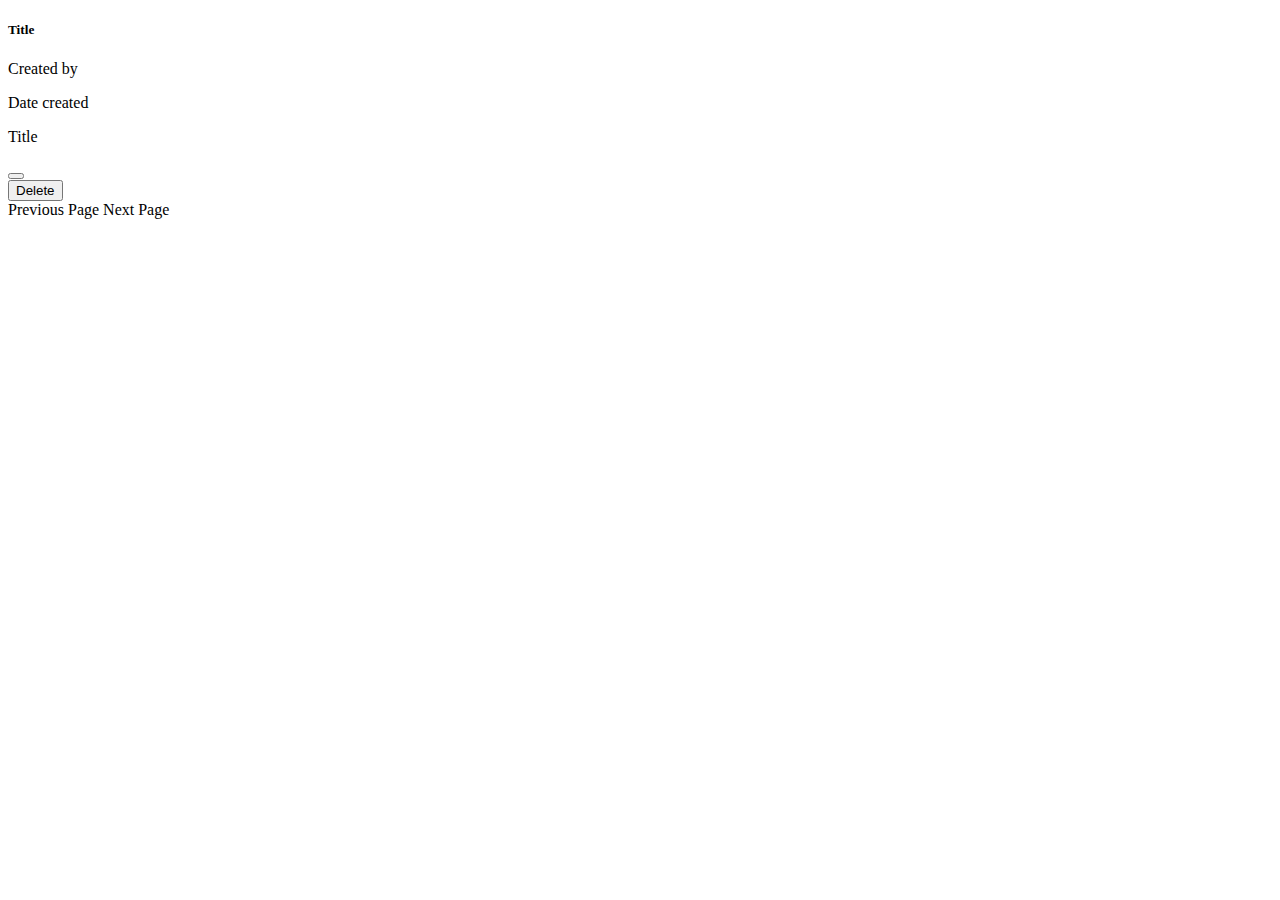
<file: src/main/resources/templates/index.html>
<!DOCTYPE html>
<html xmlns:th="http://www.thymeleaf.org" xmlns:sec="http://www.w3.org/1999/xhtml">

<head th:insert="fragments/fragments :: head-content">
</head>
<body>
<nav th:insert="fragments/fragments :: nav-bar-fragment(${user})">
</nav>

<div class="block-container">
    <div class="itemas" th:each="post : ${posts}">
        <div th:style="'background:url(' + ${post.getImageUrl()} + '); background-position: center; background-size: cover;' "
             class="cololo-gg">
        </div>
        <div class="post-details-whole-block-padding">
            <h5 class="card-title text-white" th:text="${post.getTitle()}">Title</h5>
            <p class="card-subtitle mb-2 text-muted" th:text="${post.getAuthorName()}">Created by</p>
            <p class="card-subtitle mb-2 text-muted" th:text="${post.getTime()}">Date created</p>
            <p class="card-subtitle mb-2 text-muted" th:text="'Comments: '+ ${post.getComments().size()}">Title</p>
            <div class="btn-group" role="group" aria-label="Basic mixed styles example">
                <a th:href="@{/post/details/{id}(id=${post.getId()})}">
                    <button
                            type="button"
                            class="btn btn-warning"
                            th:text="#{lang.details}"
                            >
                    </button>
                </a>
                <div th:if="${user.canEditArticles()}">
                    <div th:if="${post.getUserId().equals(user.getId()) || user.isAdmin()}">
                        <form th:action="@{/private/post/remove/{id}(id=${post.getId()})}" th:method="delete">
                            <input type="hidden" name="method" value="delete"/>
                            <button type="submit" class="btn btn-danger" th:text="#{lang.delete}">Delete</button>
                        </form>
                    </div>
                </div>
                </div>
            </div>
        </div>
    <div class="kitipsl">
        <a class="mygtukas" th:if="${pageNumber ne empty and pageNumber ne 0}" th:href="@{/(pageNumber=${pageNumber - 1})}" th:text="#{lang.previous.page}">Previous Page</a>
        <a class="mygtukas nextpagebtn" th:if="${hasNextPage}" th:href="@{/(pageNumber=${pageNumber + 1})}" th:text="#{lang.next.page}">Next Page </a>
    </div>
</div>
    </div>
</body>
</html>
</file>
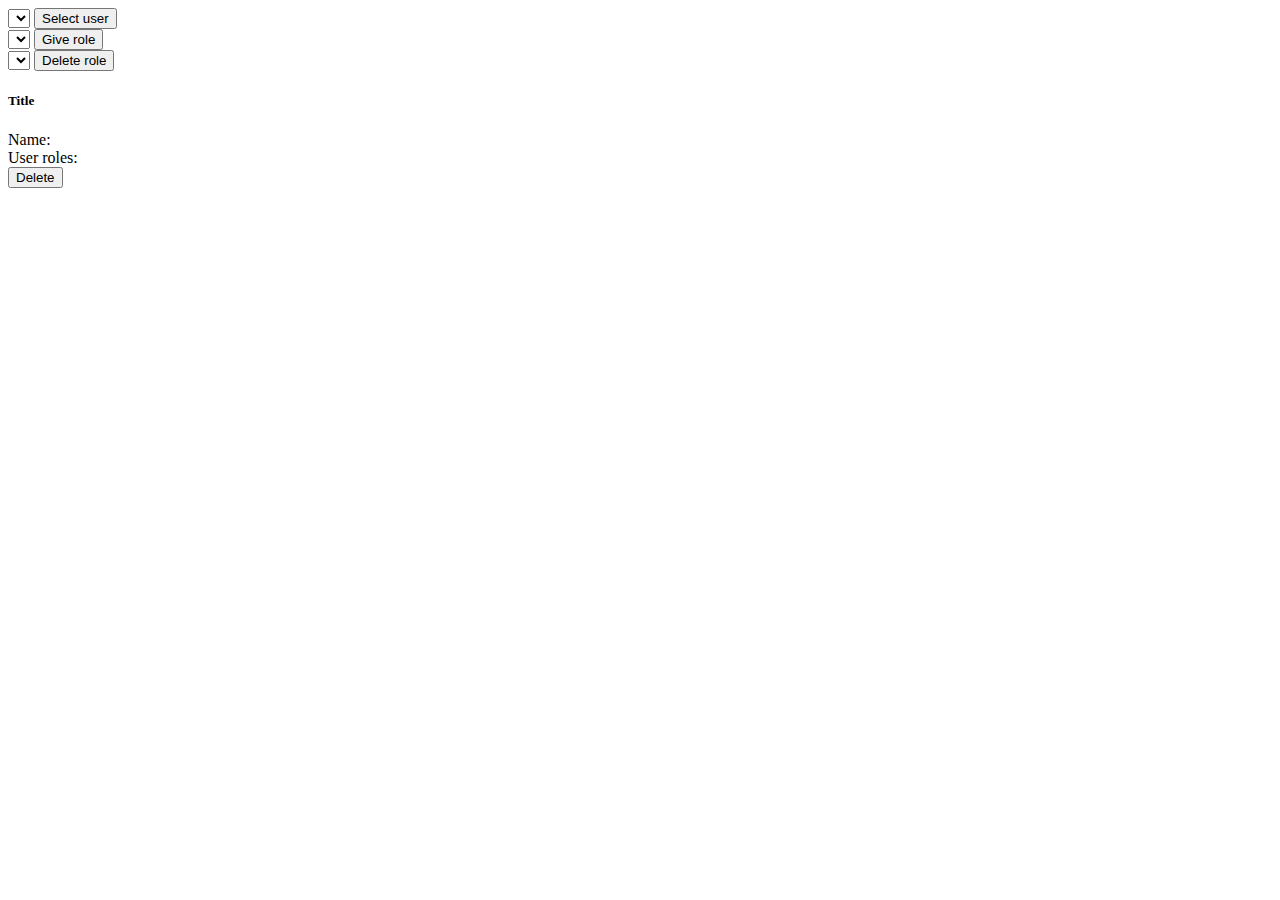
<file: src/main/resources/templates/adminpanel.html>
<!DOCTYPE html>
<html lang="en"
      xmlns:th="http://www.thymeleaf.org"
      xmlns="http://www.w3.org/1999/html" xmlns:sec="http://www.w3.org/1999/xhtml">
<head th:insert="fragments/fragments :: head-content">
</head>
<body>
<nav th:insert="fragments/fragments :: nav-bar-fragment(${authUser})">
</nav>
<div class="admin-panel-main-container">
    <div class="admin-panel-container">
        <div class="btn-group">
            <form th:action="@{/private/admin-panel}" method="post" th:object="${user}">
                <select class="form-select bg-dark text-muted" th:field="*{id}">
                    <option
                            th:each="userz : ${users}"
                            th:text="${userz.username}"
                            th:value="${userz.id}"
                    ></option>
                </select>
                <button type="submit" class="btn btn-primary btn-sm" th:text="#{lang.select.user}">Select user</button>
            </form>
            <form th:action="@{/private/addrole}" method="post" th:object="${editUserForm}">
                <input type="hidden" th:field="*{userId}"/>
                <select class="form-select bg-dark text-muted" th:field="*{roleId}" th:value="*{roleId}">
<                    <option
                            th:each="role : ${roles}"
                            th:text="${role.toString()}"
                            th:value="${role.id}"
                    ></option>>
                </select>
                <button type="submit" th:text="#{lang.give.role}" class="btn btn-primary btn-sm">Give role</button>
            </form>
            <form th:action="@{/private/removerole}" method="post" th:object="${editUserForm}">
                <input type="hidden" th:field="*{userId}"/>
                <select class="form-select bg-dark text-muted" th:field="*{roleId}" th:value="*{roleId}">
                    <                    <option
                        th:each="role : ${roles}"
                        th:text="${role.toString()}"
                        th:value="${role.id}"
                ></option>>
                </select>
                <input type="hidden" name="_method" value="delete"/>
                <button type="submit" class="btn btn-primary btn-sm" th:text="#{lang.delete.role}">Delete role</button>
            </form>
        </div>
        <div id="admin-panel-user-info-container">
            <div class="user-info-content">
                <div th:style="'background:url(' + ${user.avatarImgUrl} + '); background-position: center; background-size: cover;'"
                     class="user-image-block">
                </div>
                <div class="article-preview-content-block user-info-position">
                    <div class="user-info-content-row">
                        <h5 class="text-white" th:text="${user.getUsername()}"></h5>
                        <h5 class="card-title text-white" th:text="${user.getId()}" id="content">Title</h5>
                    </div>
                    <div class="user-info-content-row">
                        <label class="text-white" for="username" th:text="#{lang.name}">Name:</label>
                        <b class="card-title text-white" th:text="${user.getName()}" id="username"></b>
                    </div>
                    <div class="user-info-content-row">
                        <label class="text-white" for="roleName" th:text="#{lang.role}">User roles:</label>
                        <b class="card-title text-white" th:each="userRole : ${user.getRoles()}"
                           th:text="${userRole} + ' '"
                           id="roleName"></b>
                        <form
                                th:action="@{/user/delete/{id}(id=${user.getId()})}"
                                th:method="delete"
                        >
                            <input type="hidden" name="_method" value="delete"/>
                            <button class="btn btn-danger w-100 delete-button" type="submit" th:text="#{lang.delete}">Delete</button>
                        </form>
                    </div>
                </div>
            </div>
        </div>
    </div>
</div>
</div>
</body>
</html>
</file>
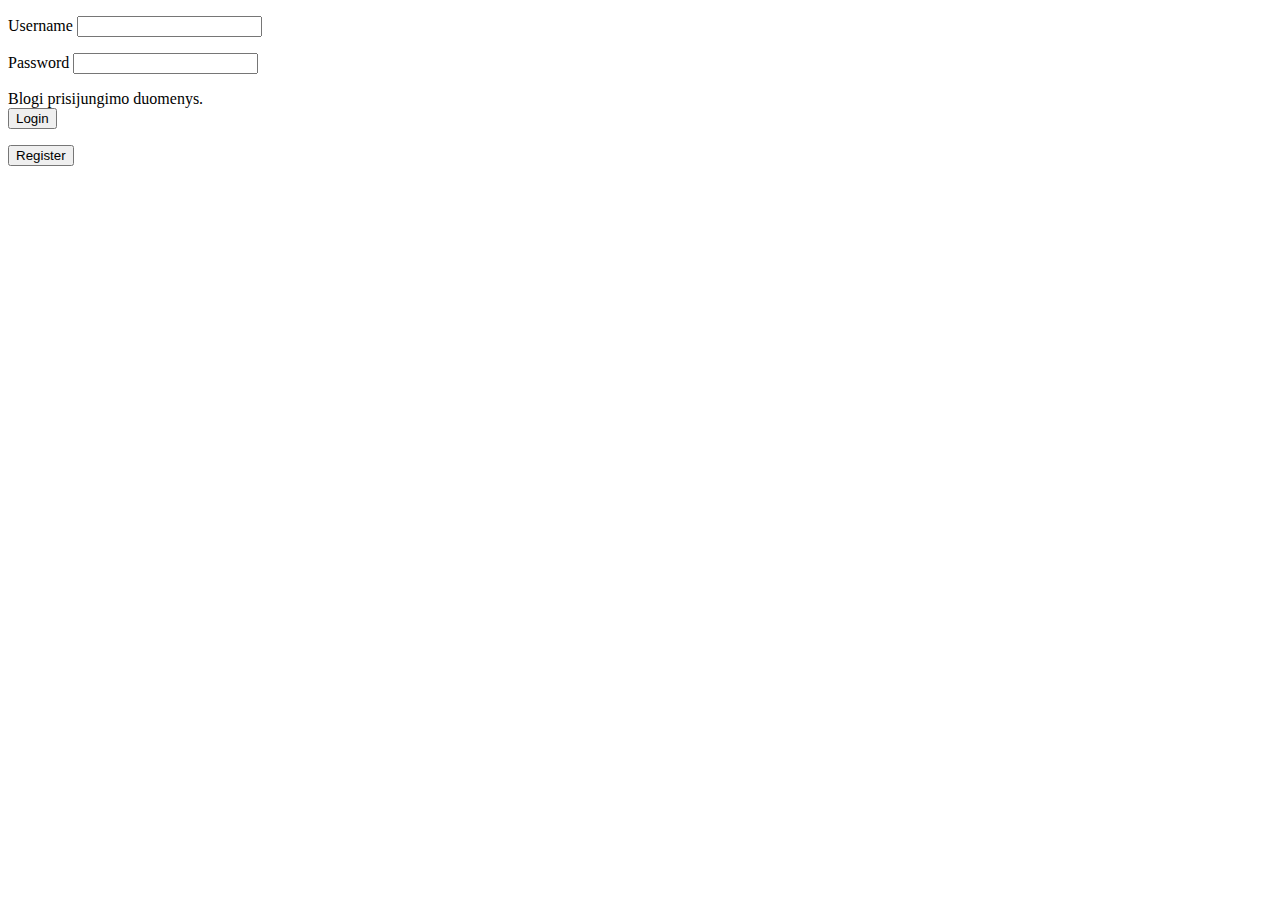
<file: src/main/resources/templates/login.html>
<!DOCTYPE html>
<html lang="en"
      xmlns:th="http://www.thymeleaf.org"
      xmlns="http://www.w3.org/1999/html">
<head th:insert="fragments/fragments :: head-content">
</head>
<body>

<div class="login-form-container">
    <div class="login-form-content">
        <form th:action="@{/login}" method="post">
            <p>
                <label class="text-white" for="username" th:text="#{lang.username}">Username</label>
                <input class="form-control" type="text" name="username" id="username"></p>
            <p>
                <label class="text-white" for="password" th:text="#{lang.password}">Password</label>
                <input class="form-control" type="password" name="password" id="password"></p>
            <p>
            <div th:if="${param.error}" class="text-white">
                Blogi prisijungimo duomenys.
            </div>
                <button type="submit" class="btn btn-info w-100" th:text="#{lang.login}">Login</button>
            </p>
        </form>
        <p>
            <a th:href="@{/register}">
                <button type="button" class="btn btn-primary w-100" th:text="#{lang.register}">Register</button>
            </a>
        </p>
    </div>
</div>
</body>
</file>
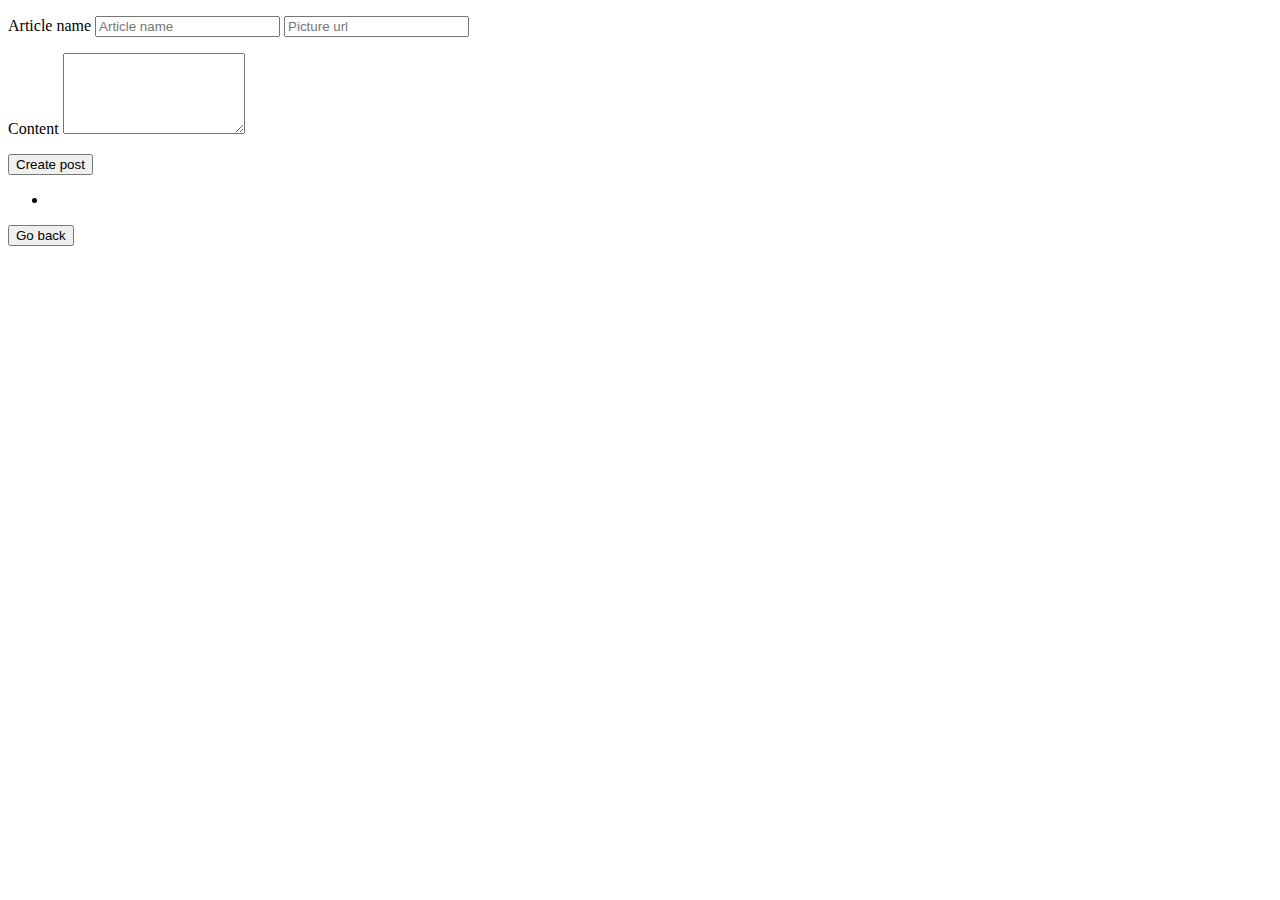
<file: src/main/resources/templates/postcreate.html>
<!DOCTYPE html>
<html lang="en"
      xmlns:th="http://www.thymeleaf.org"
      xmlns="http://www.w3.org/1999/html">
<head th:insert="fragments/fragments :: head-content">
</head>
<body>
<nav th:insert="fragments/fragments :: nav-bar-fragment(${user})">
</nav>
<div class="login-form-container">
    <div class="login-form-content">
        <form th:action="@{/private/post/createpostform}" th:object="${post}" method="post">
            <p>
                <label class="text-white" for="title">Article name</label>
                <input type="hidden" th:field="*{id}"/>
                <input class="form-control" type="text" th:field="*{title}" name="title" id="title" placeholder="Article name" maxlength="30"/>
                <input class="form-control" type="text" th:field="*{imageUrl}" name="url" id="url" placeholder="Picture url"/>
            </p>
            <p>
                <label class="text-white" for="content">Content</label>
                <textarea class="form-control textareaa " type="text" th:field="*{content}" id="content" rows="5" maxlength="500"></textarea></p>
            <p>
                <button type="submit" class="btn btn-info w-100">Create post</button>
            </p>
            <div th:if="${#fields.hasAnyErrors()}">
                <ul>
                    <li th:each="err : ${#fields.allErrors()}" th:text="${err}" />
                </ul>
            </div>
        </form>
        <p><a th:href="@{/}">
            <button type="button" class="btn btn-primary w-100">Go back</button>
        </a>
        </p>
    </div>
</div>
</div>
</body>
</file>
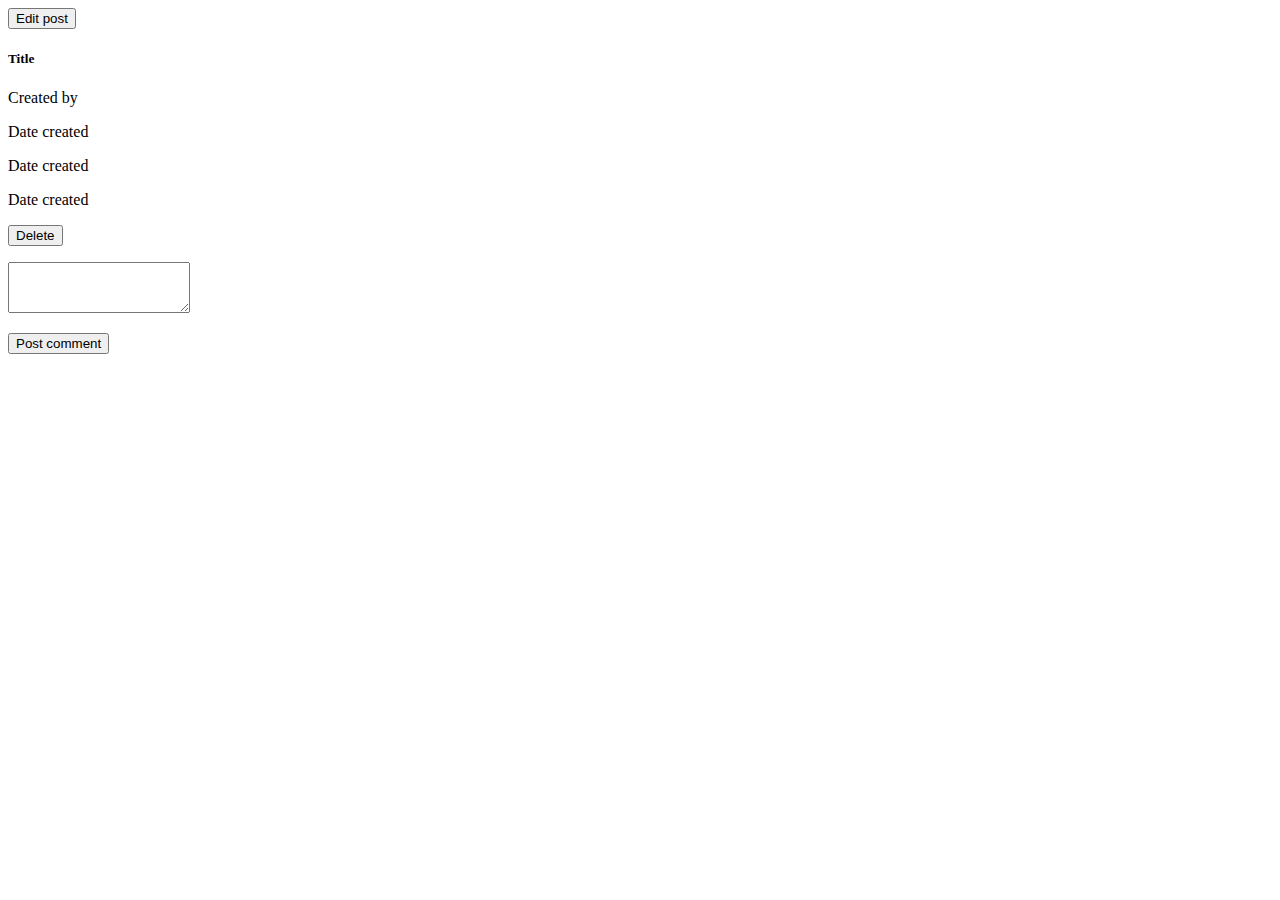
<file: src/main/resources/templates/postdetails.html>
<!DOCTYPE html>
<html xmlns:th="http://www.thymeleaf.org" xmlns:sec="http://www.w3.org/1999/xhtml">
<head th:insert="fragments/fragments :: head-content"></head>
<body>
<nav th:insert="fragments/fragments :: nav-bar-fragment(${user})"></nav>

<div class="block-container">
    <div class="itemas">
        <div th:style="'background:url(' + ${post.imageUrl} + '); background-position: center; background-size: cover;' "
             class="cololo-gg">
        </div>
        <div class="post-details-whole-block-padding">
            <div class="buttonai">
                <div th:if="${user.canEditArticles()}">
                    <div th:if="${post.getUserId().equals(user.getId()) || user.isAdmin()}">
                            <a th:href="@{/private/post/edit/{id}(id=${post.getId()})}">
                                <button type="button" class="btn btn-primary w-100 mt-0" id="profile-edit-button">Edit post</button>
                            </a>
                </div>
                </div>
            </div>
            <div class="test">
            <div class="article-info">
                <h5 class="card-title text-white break-word" th:text="${post.title}">Title</h5>
                <p class="card-subtitle mb-2 text-muted" th:text="${post.authorName}">Created by</p>
                <p class="card-subtitle mb-2 text-muted" th:text="${post.time}">Date created</p>
                <p class="card-subtitle mb-2 text-muted" th:text="${post.updatedTime}">Date created</p>
         </div>
            <div class="article-content-text-block">
                <p class="card-subtitle mb-2 text-muted break-word" th:text="${post.content}">Date created</p></div>
        </div>
            <div class="comment-sub-container" th:each="comment : ${post.comments}">
                <div class="comment-content-sub-container">
                    <div class="comment-content-avatar-container">
                        <div th:style="'background:url(' + ${comment.authorAvatarImageUrl} + '); background-position: center; background-size: cover;' "
                             class="comment-author-avatar-image">
                        </div>
                        <p>
                            <b th:text="${comment.username}" class="break-word comment-user-details-info"></b>
                        </p>
                        <small th:text="${comment.time}" class="break-word comment-user-details-info"></small>
                        <div th:if="${user.id.equals(comment.userId) ||user.isAdmin()}">
                            <form action="#"
                                  th:action="@{/private/comment/removeComment/{id}/{postId}(id=${comment.getId()}, postId=${post.getId()})}"
                                  th:method="delete"
                            >
                                <input type="hidden" name="_method" value="delete"/>
                                <button class="btn btn-danger btn-sm w-100 delete-button" type="submit">Delete</button>
                            </form>
                        </div>
                    </div>
                    <div class="comment-content text-white">
                        <p th:text="${comment.commentText}" id="breakword"></p>
                    </div>
                </div>
            </div>
            <div sec:authorize="isAuthenticated() " class="comment-block">
                <form th:action="@{/private/comment/addComment}" th:object="${comment}" th:method="post">
                    <p>
                    <textarea class="form-control textareaa " type="text" th:field="*{commentText}" id="content"
                              rows="3"></textarea>
                        <input type="hidden" th:field="*{postId}"/>
                    </p>
                    <input type="hidden" name="_method" value="comment"/>
                    <button type="submit" class="btn btn-success">Post comment</button>
                </form>
            </div>
</div>
</div>
</div>
</body>
</html>
</file>
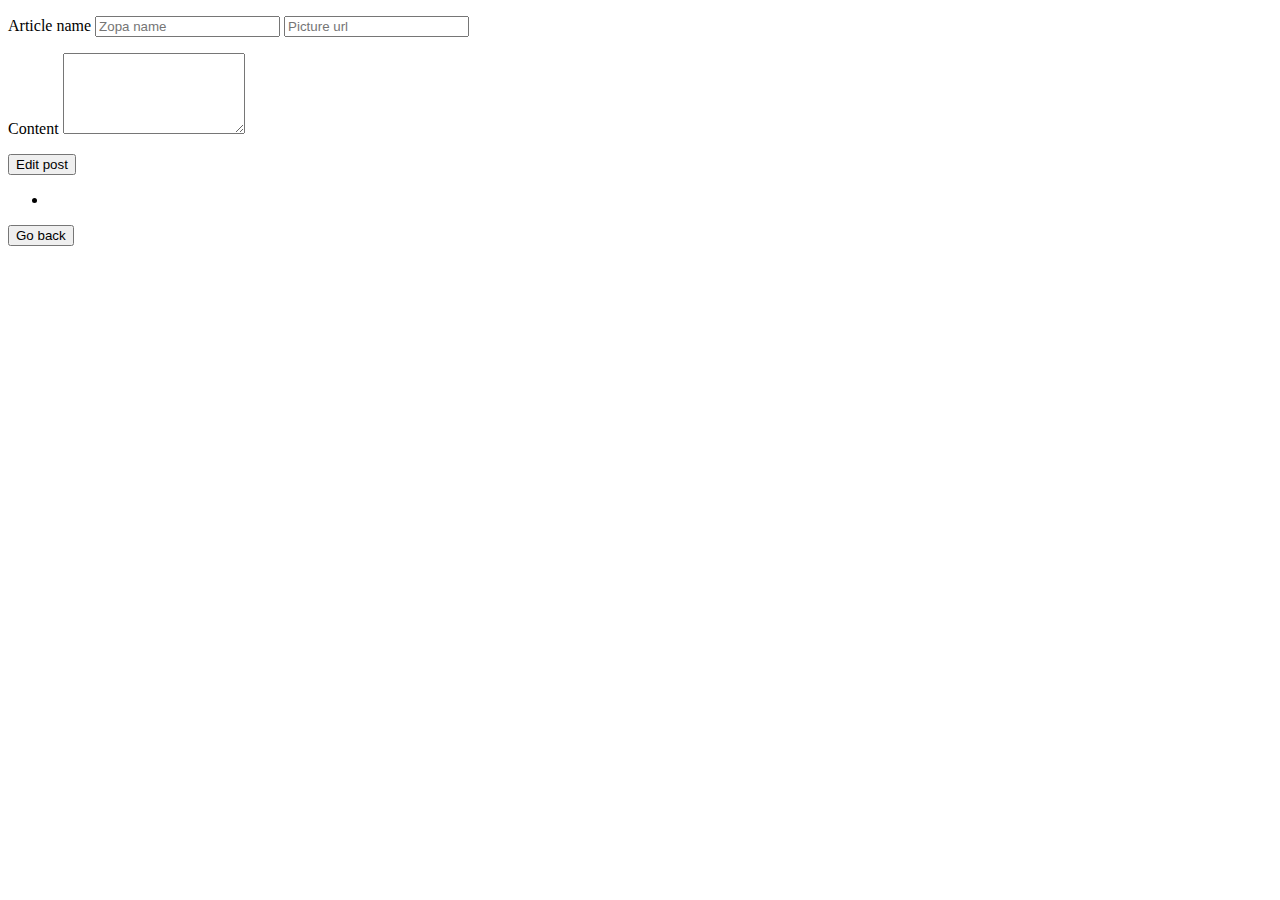
<file: src/main/resources/templates/postedit.html>
<!DOCTYPE html>
<html lang="en"
      xmlns:th="http://www.thymeleaf.org"
      xmlns="http://www.w3.org/1999/html">
<head th:insert="fragments/fragments :: head-content">
</head>
<body>
<nav th:insert="fragments/fragments :: nav-bar-fragment(${user})">
</nav>
<div class="login-form-container">
  <div class="login-form-content">
    <form th:action="@{/private/post/update}" th:object="${post}" method="post">
      <p>
        <label class="text-white" for="title">Article name</label>
        <input type="hidden" th:field="*{id}"/>
        <input class="form-control" type="text" th:field="*{title}" name="title" id="title" placeholder="Zopa name" maxlength="30"/>
        <input class="form-control" type="text" th:field="*{imageUrl}" name="url" id="url" placeholder="Picture url"/>
        <input type="hidden" th:field="*{updatedOn}"/>
      </p>
      <p>
        <label class="text-white" for="content">Content</label>
        <textarea class="form-control textareaa " type="text" th:field="*{content}" id="content" rows="5" maxlength="500"></textarea></p>
      <p>
        <button type="submit" class="btn btn-info w-100">Edit post</button>
      </p>
      <div th:if="${#fields.hasAnyErrors()}">
        <ul>
          <li th:each="err : ${#fields.allErrors()}" th:text="${err}" />
        </ul>
      </div>
    </form>
    <p><a th:href="@{/}">
      <button type="button" class="btn btn-primary w-100">Go back</button>
    </a>
    </p>
  </div>
</div>
</div>
</body>
</file>
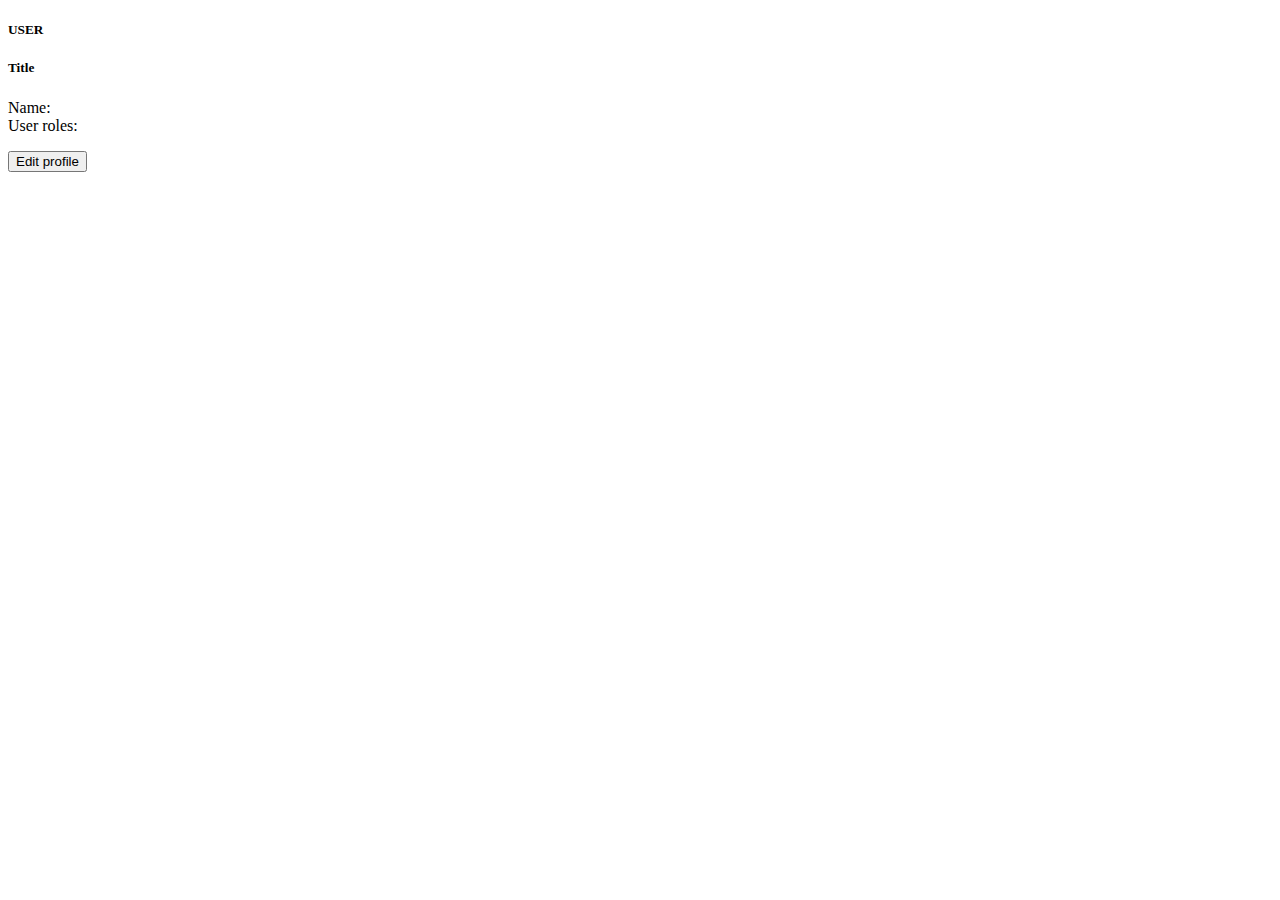
<file: src/main/resources/templates/profile.html>
<!DOCTYPE html>
<html lang="en"
      xmlns:th="http://www.thymeleaf.org"
      xmlns="http://www.w3.org/1999/html" xmlns:sec="http://www.w3.org/1999/xhtml">
<head th:insert="fragments/fragments :: head-content">
</head>
<body>
<nav th:insert="fragments/fragments :: nav-bar-fragment(${user})">
</nav>
<div class="user-info-container">
    <div class="user-info-content">
        <div th:style="'background:url(' + ${user.avatarImgUrl} + '); background-position: center; background-size: cover;'" class="user-image-block">
        </div>
        <div class="article-preview-content-block user-info-position">
            <div class="user-info-content-row">
            <h5 th:object="${user}" class="text-white" th:text="${user.getUsername()}">USER</h5>
            <h5 class="card-title text-white" th:text="${user.getId()}" id="content">Title</h5>
            </div>
            <div class="user-info-content-row">
            <label class="text-white" for="username" th:text="#{lang.name}">Name:</label>
            <b class="card-title text-white" th:text="${user.getName()}" id="username"></b>
            </div>
           <div class="user-info-content-row">
                <label class="text-white" for="roleName" th:text="#{lang.role}">User roles:</label>
                <b class="card-title text-white" th:each="userRole : ${user.getRoles()}"th:text="${userRole} + ' '" id="roleName"></b>
               <p><a th:href="@{/profile/edit}">
                   <button type="button" class="btn btn-primary w-100" id="profile-edit-button" th:text="#{lang.edit.profile}">Edit profile</button>
               </a>
               </p>
        </div>
        </div>
    </div>
</div>

</body>
</html>
</file>
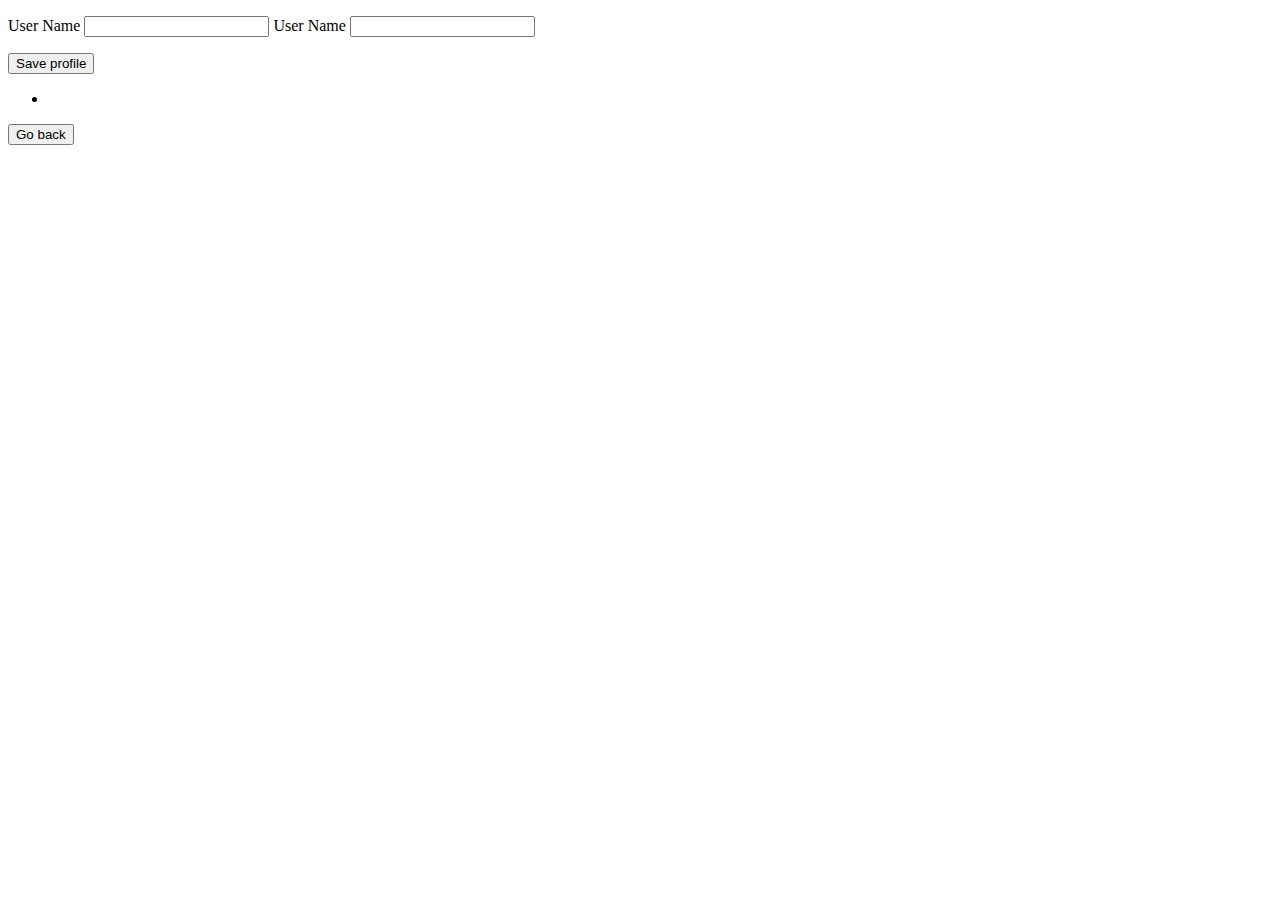
<file: src/main/resources/templates/profileedit.html>
<!DOCTYPE html>
<html lang="en"
      xmlns:th="http://www.thymeleaf.org"
      xmlns="http://www.w3.org/1999/html">
<head th:insert="fragments/fragments :: head-content">
</head>
<body>
<nav th:insert="fragments/fragments :: nav-bar-fragment(${user})">
</nav>
<div class="login-form-container">
    <div class="login-form-content">
        <form th:action="@{/profile/edit}" th:object="${user}" method="post">
            <p>
                <label class="text-white" for="title" th:text="#{lang.name}">User Name</label>
                <input type="hidden" th:field="*{id}"/>
                <input class="form-control" type="text" th:field="*{name}" name="title" id="title" maxlength="30"
                       th:placeholder="#{lang.name}"/>
                <label class="text-white" for="url" th:text="#{lang.avatar.img}">User Name</label>
                <input class="form-control" type="text" th:field="*{avatarImgUrl}" name="url" id="url"
                       th:placeholder="#{lang.avatar.img}"/>
            </p>
            <button type="submit" class="btn btn-info w-100" th:text="#{lang.save.profile}">Save profile</button>
            </p>
            <div th:if="${#fields.hasAnyErrors()}">
                <ul>
                    <li th:each="err : ${#fields.allErrors()}" th:text="${err}" />
                </ul>
            </div>
        </form>
        <p>
            <a href="/profile">
                <button type="button" class="btn btn-primary w-100" th:text="#{lang.go.back}">Go back</button>
            </a>
        </p>
    </div>
</div>
</div>
</body>
</file>
